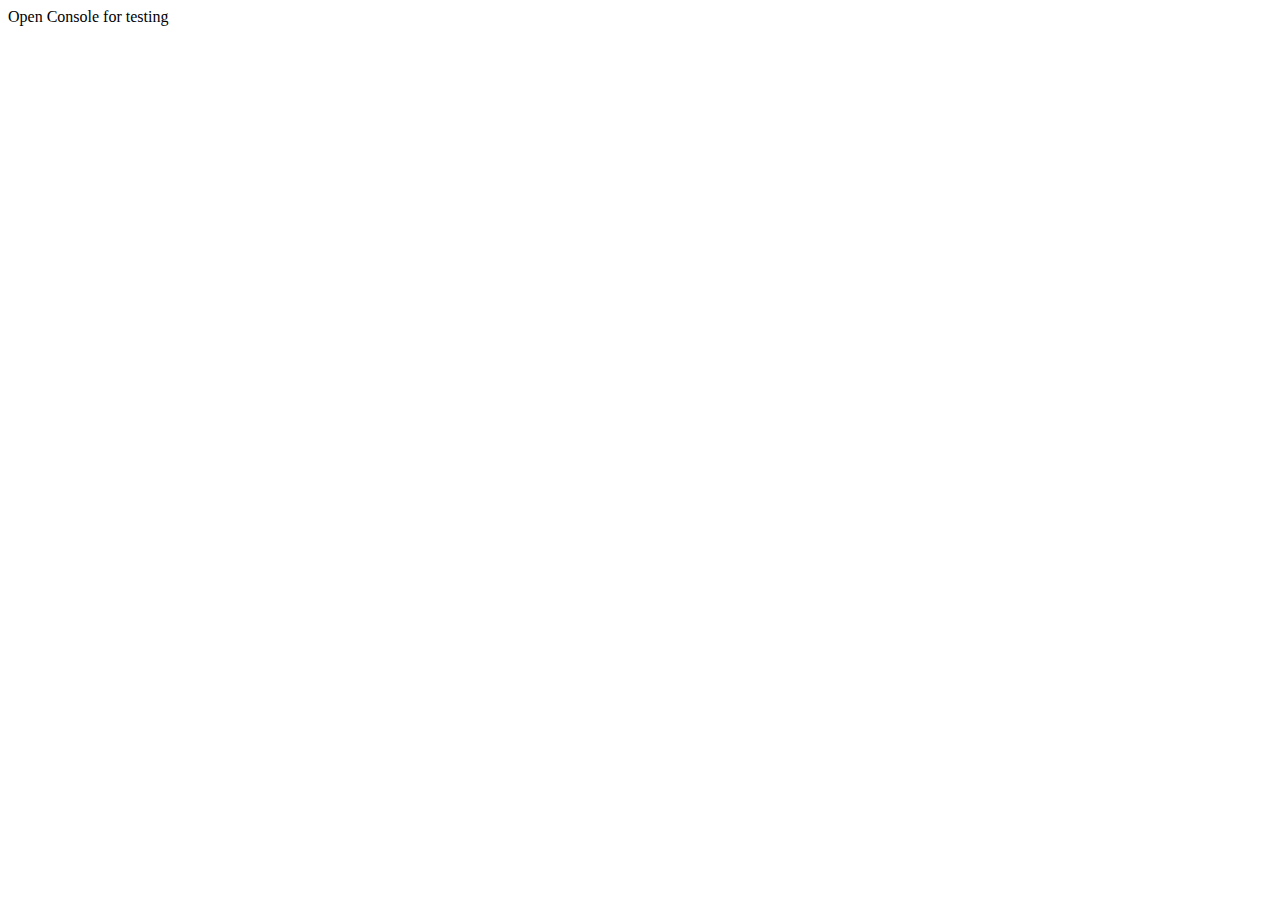
<file: test.html>
<!DOCTYPE html>
<html>
<head>
	<title>testing avwx API call</title>
</head>
<body>
	Open Console for testing
</body>
<!-- jQuery -->
<script src="https://cdnjs.cloudflare.com/ajax/libs/jquery/3.2.1/jquery.min.js"></script> 
<!-- avwx javascript -->
<script src="assets/java/avwx.js" type="text/javascript"></script>

</html>
</file>
